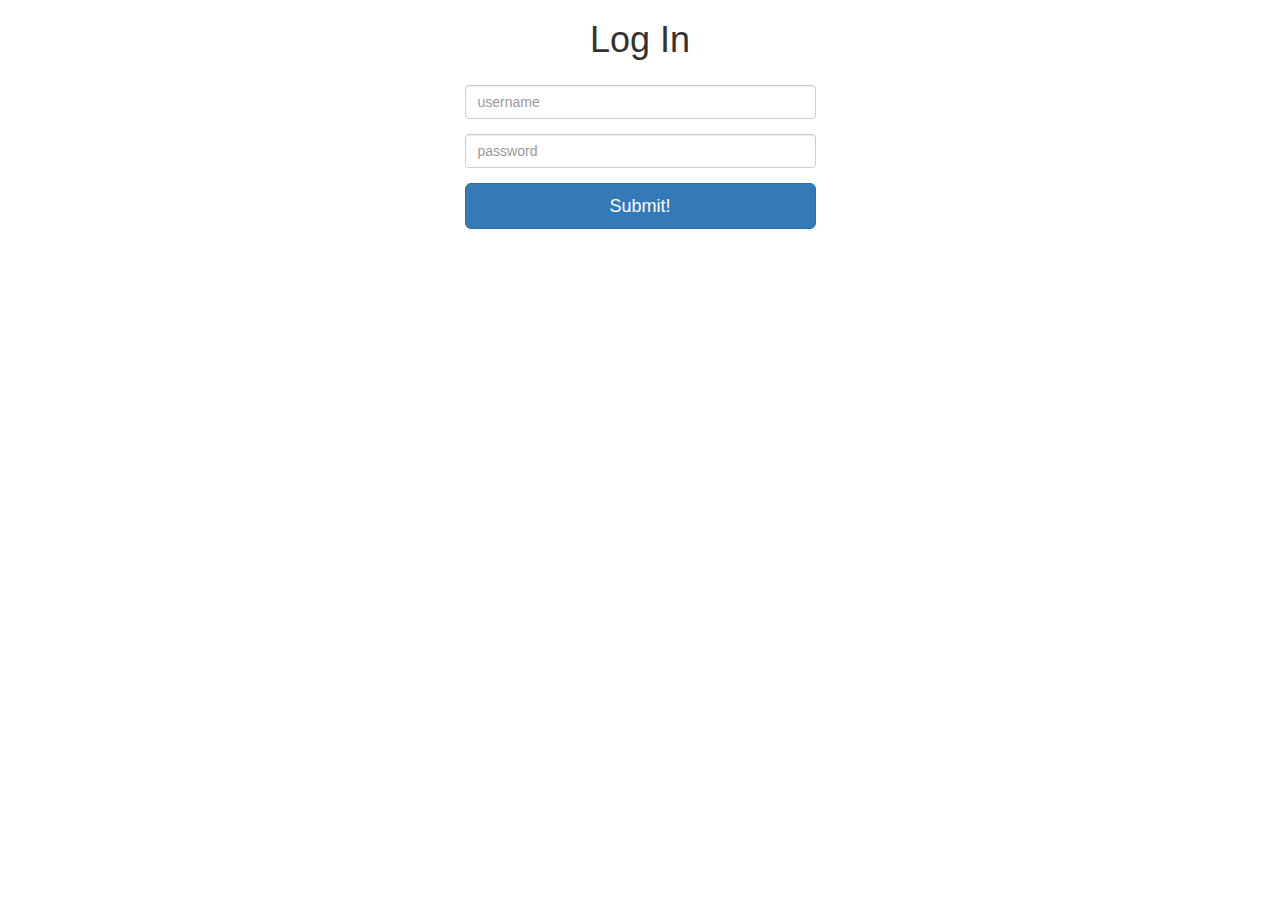
<file: prijavi_se.html>
<!DOCTYPE html>
<html lang="en">
<head>
    <meta charset="UTF-8">
    <meta name="viewport" content="width=device-width, initial-scale=1.0">
    <link rel="stylesheet" href="https://maxcdn.bootstrapcdn.com/bootstrap/3.3.7/css/bootstrap.min.css">
    <title>Login</title>
</head>
<body>
    <div class="container">
        <div class="row">
            <h1 style="text-align: center;">Log In</h1>
            <div style="width:30%; margin: 25px auto; ">
                <form action="operacije/prijava/prijavi_se.php" method="POST">
                    <div class="form-group">
                        <input class="form-control" type="text" name="username" placeholder="username">
                    </div>
                    <div class="form-group">
                        <input class="form-control" type="password" name="password" placeholder="password">
                    </div>

                    <div class="form-group">
                        <button type="submit" name="submit" class="btn btn-primary btn-lg btn-block">Submit!</button>
                    </div>
                </form>
               
            </div>
        </div>
    </div>
</body>
</html>
</file>
